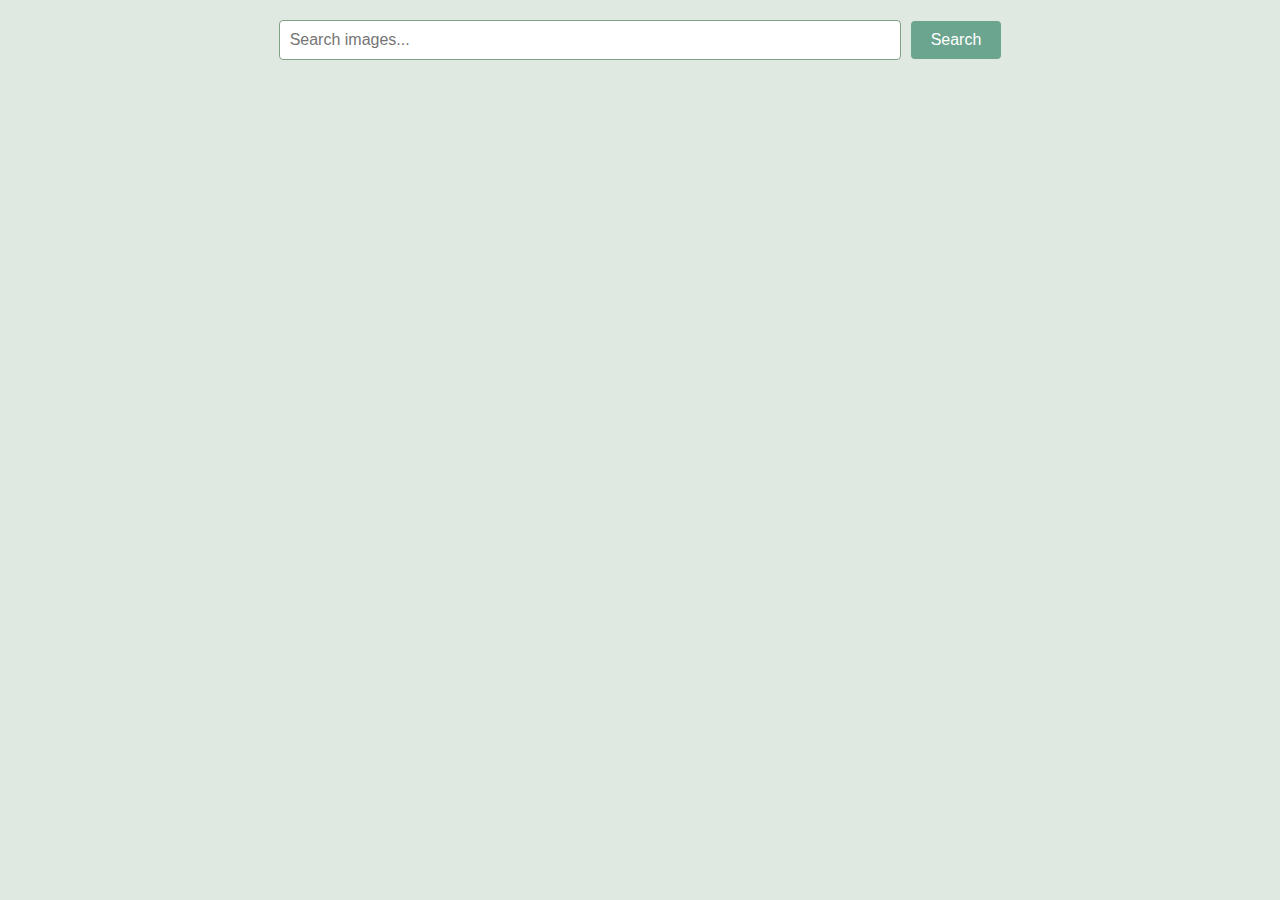
<file: src/index.html>
<!DOCTYPE html>
<html lang="en">
  <head>
    <meta charset="UTF-8" />
    <meta name="viewport" content="width=device-width, initial-scale=1.0" />
    <title>Image Search App</title>
    <link rel="stylesheet" href="./css/styles.css" />
    <script type="module" src="./main.js" defer></script>
  </head>
  <body>
    <div class="container">
      <form id="search-form">
        <input type="text" name="searchQuery" placeholder="Search images..." />
        <button type="submit">Search</button>
      </form>
      <div class="gallery"></div>
      <button class="load-more" style="display: none">Load more</button>
      <div class="loader" style="display: none"></div>
    </div>
  </body>
</html>
</file>
<file: src/css/styles.css>
body {
  font-family: Arial, sans-serif;
  margin: 0;
  padding: 0;
  background-color: #ceddd2a9;
  color: #333;
  display: flex;
  justify-content: center;
  align-items: center;
}

a {
  text-align: center;
  text-decoration: none;
  font-size: 14px;
  margin: 5px 0;
  color: #555;
}

.container {
  width: 1200px;
  margin: 0 auto;
  padding: 20px;
}

#search-form {
  display: flex;
  justify-content: center;
  align-items: center;
  margin-bottom: 20px;
}

#search-form input[type='text'] {
  width: 50%;
  padding: 10px;
  font-size: 16px;
  border: 1px solid #81a088;
  border-radius: 4px;
  outline: none;
}

#search-form button {
  padding: 10px 20px;
  font-size: 16px;
  background-color: #6ca58f;
  color: white;
  border: none;
  border-radius: 4px;
  cursor: pointer;
  margin-left: 10px;
  transition: background-color 0.3s ease;
}

#search-form button:hover {
  background-color: #526657;
}

.gallery {
  display: flex;
  flex-wrap: wrap;
  gap: 20px;
  justify-content: center;
}

.gallery-item {
  max-width: calc((100% - 24px* 2) / 3);
}

.photo-card {
  border: 2px solid rgba(0, 0, 0, 0.1);
  box-shadow: 0 15px 8px 0 rgba(70, 68, 68, 0.8);
  background-color: white;
  border-radius: 8px;
  box-shadow: 0 4px 6px rgba(0, 0, 0, 0.1);
  overflow: hidden;
  transition: transform 0.3s ease, box-shadow 0.3s ease;
}

.photo-card:hover {
  transform: translateY(-5px);
  box-shadow: 0 6px 10px rgba(0, 0, 0, 0.15);
}

.photo-card img {
  width: 100%;
  height: auto;
  display: block;
  overflow: hidden;
  height: 261px;
  object-fit: cover;
}

.photo-card .info {
  display: flex;
  gap: 7px;
  padding: 10px;
}

.loader {
  width: 200px;
  height: 200px;
  border: 5px solid #d7eadc;
  border-radius: 50%;
  display: inline-block;
  box-sizing: border-box;
  position: relative;
  animation: pulse 1s linear infinite;
  margin: 0 auto;
}

.loader:after {
  content: '';
  position: absolute;
  width: 200px;
  height: 200px;
  border: 5px solid #526657;
  border-radius: 50%;
  display: inline-block;
  box-sizing: border-box;
  left: 50%;
  top: 50%;
  transform: translate(-50%, -50%);
  animation: scaleUp 1s linear infinite;
}

.load-more {
  padding: 10px 20px;
  background-color: #6ca58f;
  color: white;
  border: none;
  border-radius: 4px;
  cursor: pointer;
  margin: 20px auto;
  display: block;
  transition: background-color 0.3s ease;
}

.load-more:hover {
  background-color: #526657;
}

@keyframes scaleUp {
  0% {
    transform: translate(-50%, -50%) scale(0)
  }

  60%,
  100% {
    transform: translate(-50%, -50%) scale(1)
  }
}

@keyframes pulse {

  40%,
  160%,
  100% {
    transform: scale(1)
  }

  80% {
    transform: scale(1.2)
  }
}
</file>
